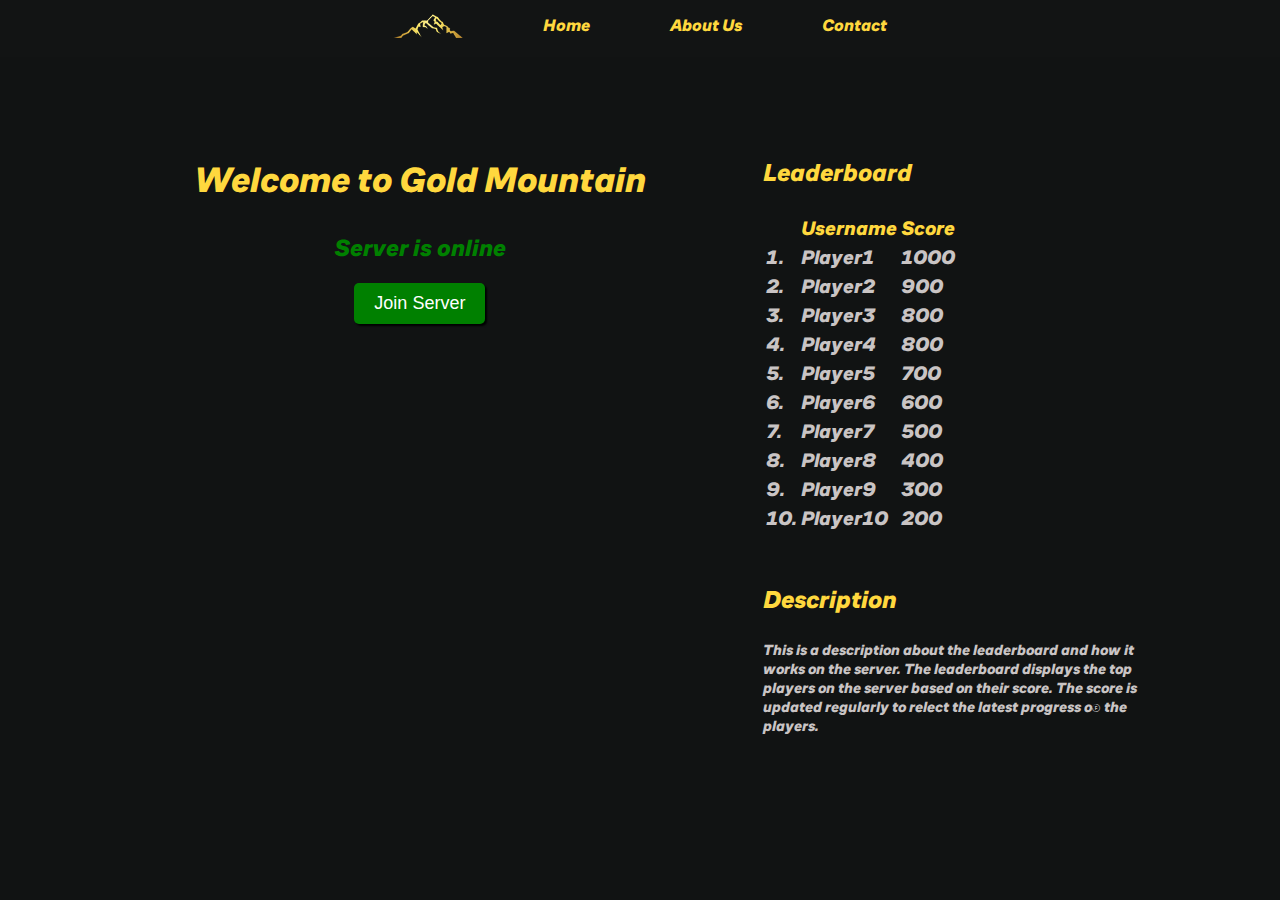
<file: Gold mountain/index.html>
<!DOCTYPE html>
<html>
  <head>
    <script>
      function copyText() {
        const copyText = document.getElementById("textToCopy");
        copyText.select();
        document.execCommand("copy");
      }
    </script>
    <title>My Minecraft Server</title>
    <link rel="stylesheet" href="style.css" />
    <style></style>
  </head>
  <body>
    <!-- Add the navigation bar -->
    <nav>
      <a href="index.html">
        <img src="assets/goldberg-mini.png" alt="" />
      </a>
      <a href="index.html">Home</a>
      <a href="AboutUs.html">About Us</a>
      <a href="contact.html">Contact</a>
    </nav>
    <div class="container">
      <div class="left-side">
        <h1 class="h2">Welcome to Gold Mountain</h1>
        <div class="server-status">Server is online</div>
        <!-- Add a button to join the server -->
        <button id="join-server">Join Server</button>
      </div>
      <div class="right-side">
          <h3>Leaderboard</h3>
        <!-- Add the leaderboard table -->
        <table>
          <tr>
            <th></th>
            <th>Username</th>
            <th>Score</th>
          </tr>
          <tr>
            <td>1.</td>
            <td>Player1</td>
            <td>1000</td>
          </tr>
          <tr>
            <td>2.</td>
            <td>Player2</td>
            <td>900</td>
          </tr>
          <tr>
            <td>3.</td>
            <td>Player3</td>
            <td>800</td>
          </tr>
          <tr>
            <td>4.</td>
            <td>Player4</td>
            <td>800</td>
          </tr>
          <tr>
            <td>5.</td>
            <td>Player5</td>
            <td>700</td>
          </tr>
          <tr>
            <td>6.</td>
            <td>Player6</td>
            <td>600</td>
          </tr>
          <tr>
            <td>7.</td>
            <td>Player7</td>
            <td>500</td>
          </tr>
          <tr>
            <td>8.</td>
            <td>Player8</td>
            <td>400</td>
          </tr>
          <tr>
            <td>9.</td>
            <td>Player9</td>
            <td>300</td>
          </tr>
          <tr>
            <td>10.</td>
            <td>Player10</td>
            <td>200</td>
          </tr>
        </table>
        <h3>Description</h3>
        <p>
          This is a description about the leaderboard and how it works on the
          server. The leaderboard displays the top players on the server based
          on their score. The score is updated regularly to relect the latest
          progress of the players.
        </p>
        </div>
      </div>
    </div>
  </body>
</html>
</file>
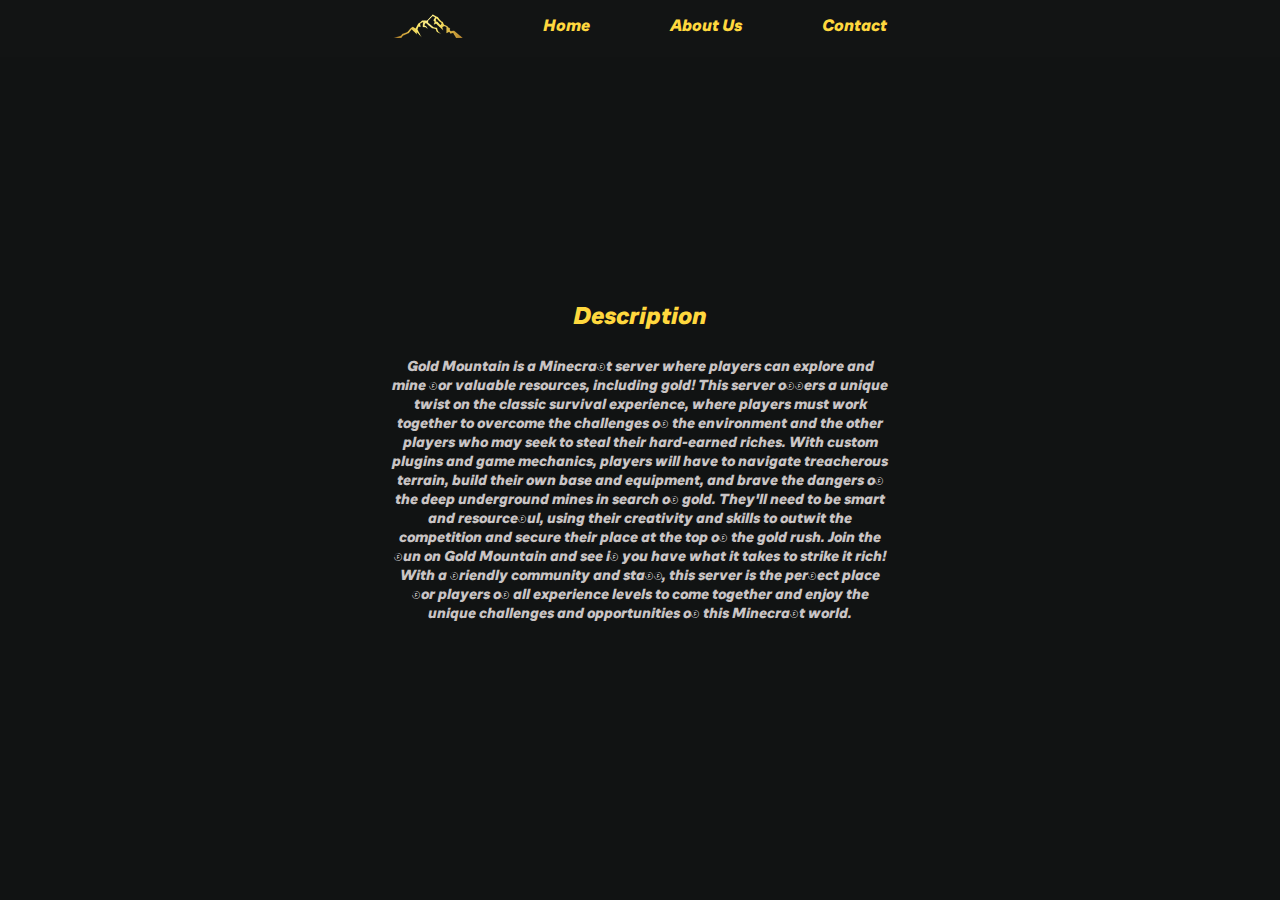
<file: Gold mountain/AboutUs.html>
<!DOCTYPE html>
<html>
  <head>
    <script>
      function copyText() {
        const copyText = document.getElementById("textToCopy");
        copyText.select();
        document.execCommand("copy");
      }
    </script>
    <title>My Minecraft Server</title>
    <link rel="stylesheet" href="style.css" />
    <style></style>
  </head>
  <body>
    <!-- Add the navigation bar -->
    <nav>
      <a href="index.html">
        <img src="assets/goldberg-mini.png" alt="" />
      </a>
      <a href="index.html">Home</a>
      <a href="AboutUs.html">About Us</a>
      <a href="contact.html">Contact</a>
    </nav>
    <div class="container">
      <div class="center">
        <h3>Description</h3>
        <p>
          Gold Mountain is a Minecraft server where players can explore and mine for valuable resources, including gold! This server offers a unique twist on the classic survival experience, where players must work together to overcome the challenges of the environment and the other players who may seek to steal their hard-earned riches.

With custom plugins and game mechanics, players will have to navigate treacherous terrain, build their own base and equipment, and brave the dangers of the deep underground mines in search of gold. They'll need to be smart and resourceful, using their creativity and skills to outwit the competition and secure their place at the top of the gold rush.

Join the fun on Gold Mountain and see if you have what it takes to strike it rich! With a friendly community and staff, this server is the perfect place for players of all experience levels to come together and enjoy the unique challenges and opportunities of this Minecraft world.
        </p>
        </div>
      </div>
    </div>
  </body>
</html>
</file>
<file: Gold mountain/style.css>
@font-face {
    font-family: 'Cofo Sans';
    src: url(assets/fonts/cofo-sans-cufonfonts/CoFo\ Sans\ 2.otf);
}

/* Add some styling to the website */
body {
    font-family: Cofo Sans, sans-serif;
    background-color: #111313;
    background-image: url("");
    background-repeat: no-repeat;
    background-position: left;
    background-size: 50% auto;
    margin-top: auto;
    margin-left: -1px;
    margin-right: -1px;
  }

  .container {
    width: 80%;
    margin: 0 auto;
    display: flex;
    justify-content: center;
    padding: 50px 0;
  }

  .center {
    width: 500px;
    height: 500px;
    background-color: #111313;
    margin: auto;
    text-align: center;
    position: absolute;
    top: 100px; bottom: 0;
    left: 0; right: 0;

  }


  .left-side {
    width: 60%;
    text-align: center;
    padding-right: 50px;
  }
  .right-side {
    width: 40%;
    text-align: left;
  }

  h1 {
    font-size: 36px;
    color: #ffd83e;
    margin-top: 50px;
  }

  h2 {

    size: 1px;
  }

  h3 {
    font-size: 25px;
    color: #ffd83e;
    margin-top: 50px;

  }

  h4 {

    color: pink;
  }


  td {
    font-size: 20px;
    color: #c9c4c4;
    margin-top: 50px;


  }

  th {
    font-size: 20px;
    color: #ffd83e;
    margin-top: 50px;
  }


  p {
    font-size: 15px;
    color: #c9c4c4;
    margin-top: 25px;
  }

  .server-status {
    font-size: 24px;
    color: green;
    margin-top: 30px;
  }
  /* Add styling for the join server button */
  #join-server {
    background-color: green;
    color: #fff;
    font-family: 'arial', Courier, monospace;
    padding: 10px 20px;
    border-radius: 5px;
    border: none;
    font-size: 18px;
    cursor: pointer;
    margin-top: 20px;
    box-shadow: 2px 2px 2px rgb(0, 0, 0);
  }
  #join-server:hover {
    background-color: #009B77;
  }
  /* Add styling for the navigation bar */
  nav {
    background-color: #121414;
    color: #fff;
    display: flex;
    justify-content: center;
    padding: 7px 0;
    font-family: "Cofo Sans", sans-serif;
  }
  nav a {
    color: #ffd83e;
    text-decoration: none;
    margin: 0 25px;
    font-size: 17px;
    padding: 7px 15px;
    border-radius: 5px;
  }
  nav a:hover {
    background-color: #3d3516;
  }

.GoldBergImg{
  margin-top: 140px;
  margin-left: 60px;

  
}
</file>
